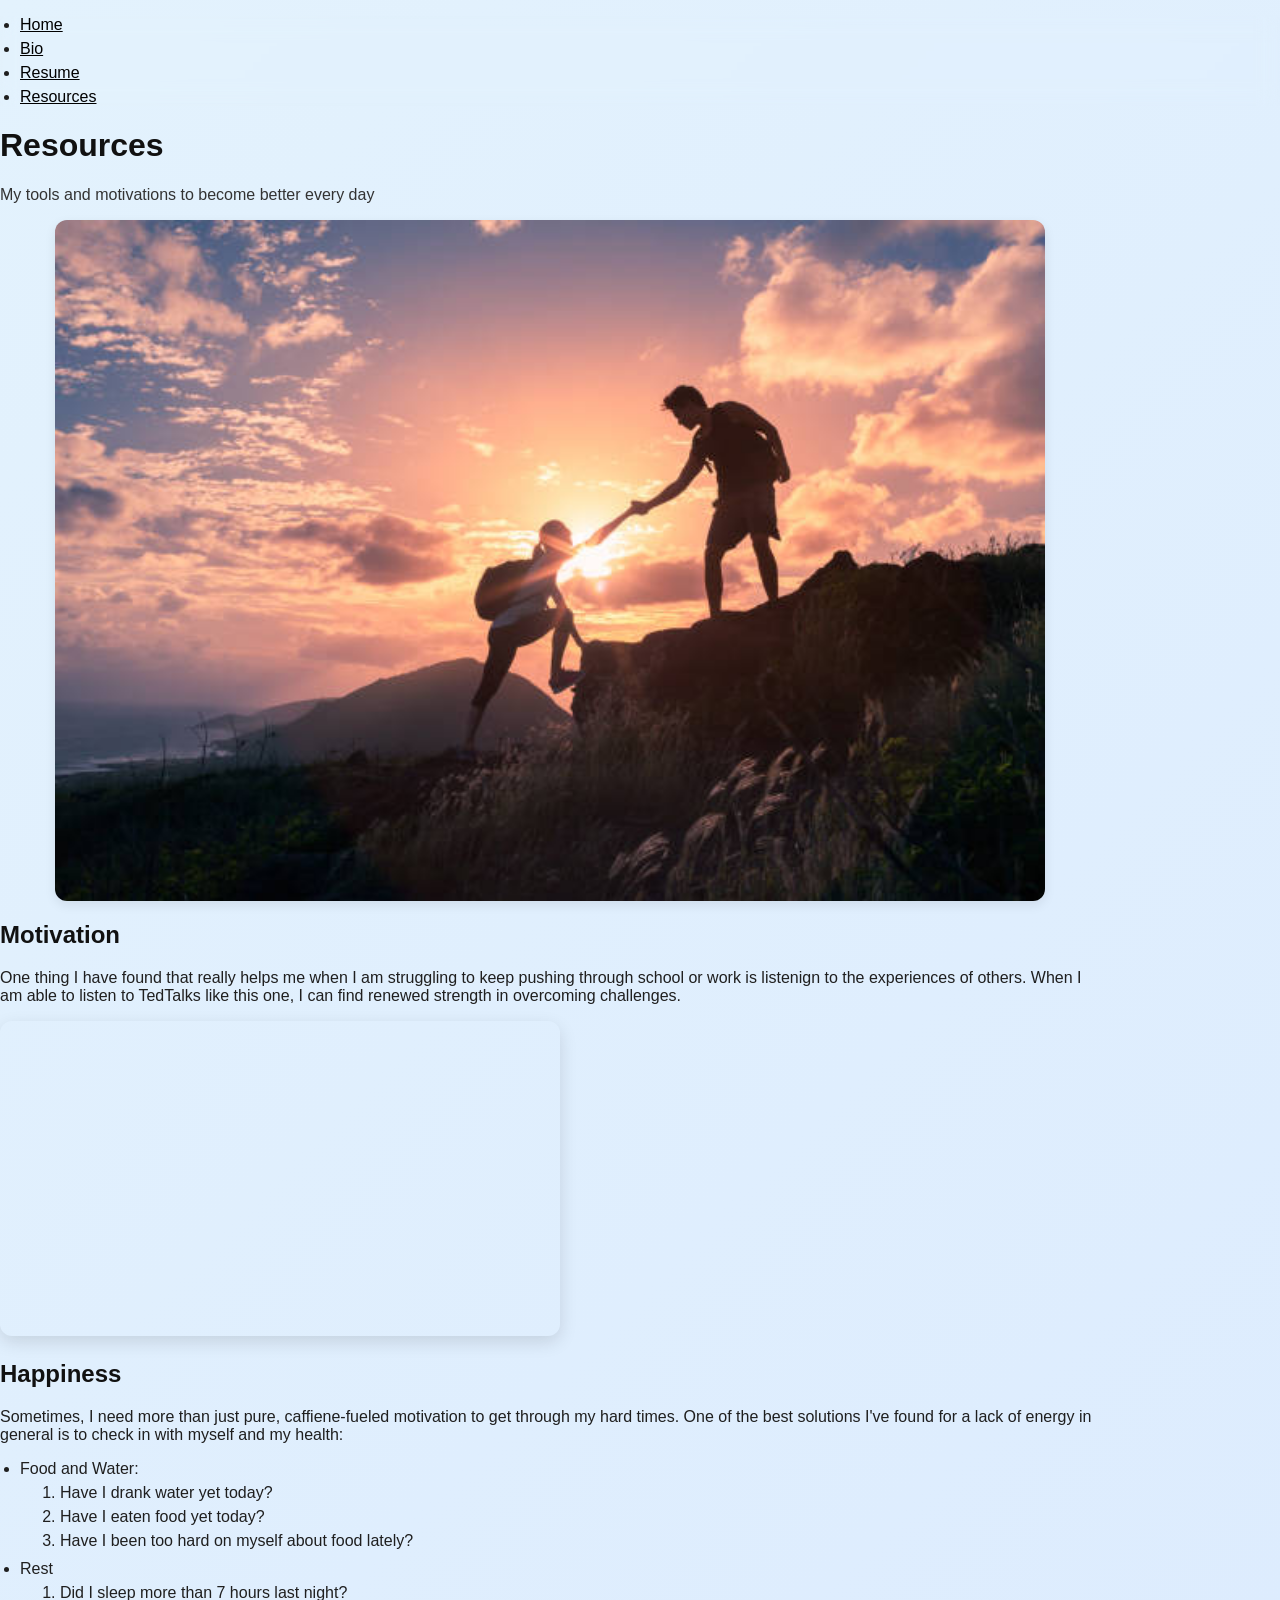
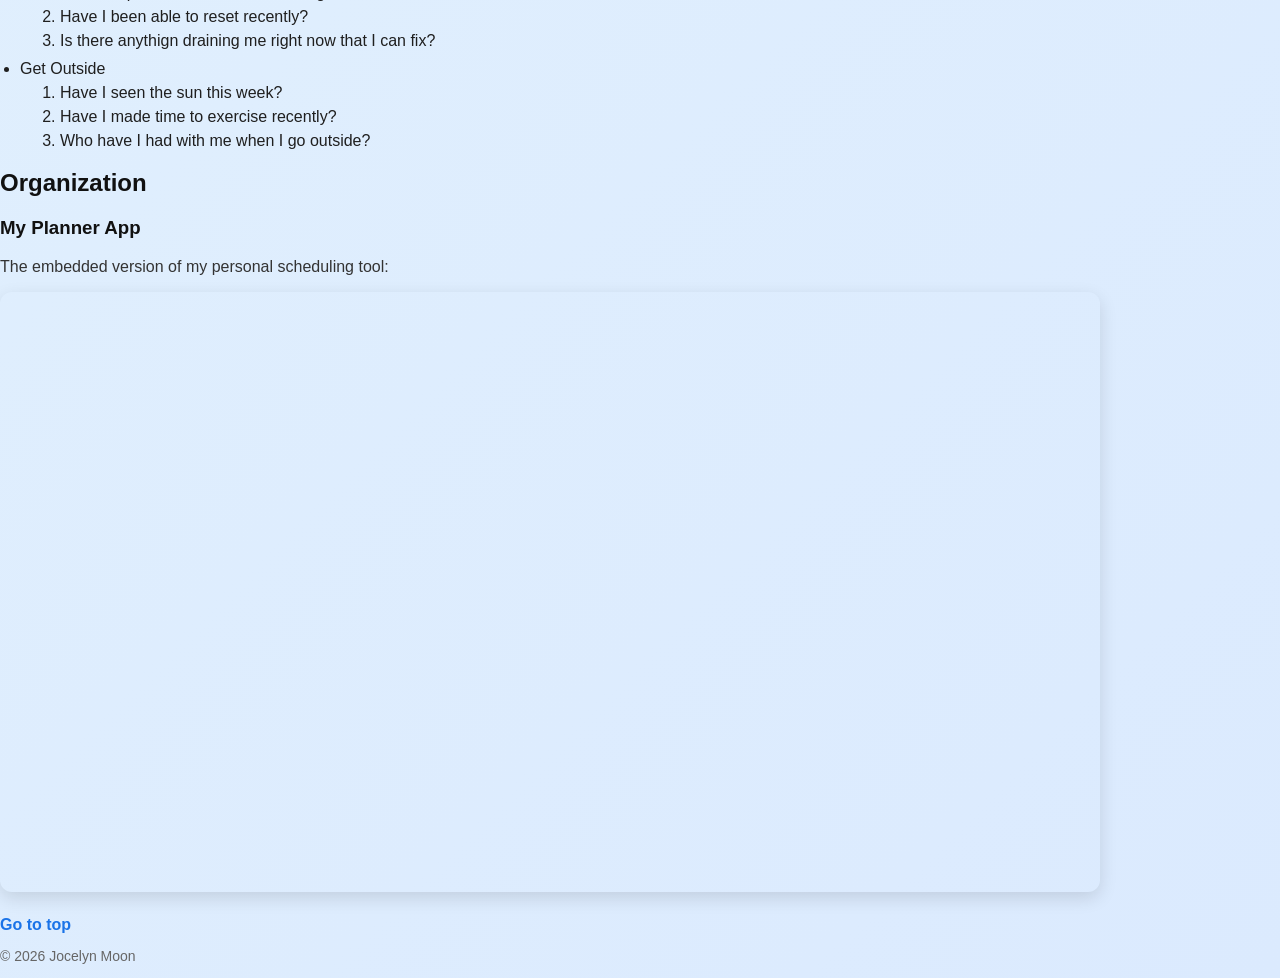
<file: html/app.html>
<!DOCTYPE html>
<html lang="en">
<head>
  <meta charset="UTF-8">
  <meta name="viewport" content="width=device-width, initial-scale=1.0">
  <title>Page Title</title>

  <link rel="stylesheet" href="../styles/styles.css">
</head>

<body>
  <style>
    background: #f8fafc;
  </style>
  <nav class="navbar navbar-expand-lg navbar-light bg-light shadow-sm">
    <div class="container">
      </button>
      <div class="collapse navbar-collapse" id="navbarNav">
        <ul class="navbar-nav ms-auto">
          <li class="nav-item">
            <a class="nav-link" href="../startbootstrap-agency-gh-pages/index.html">Home</a>
          </li>
          <li class="nav-item">
            <a class="nav-link" href="scratch.html">Bio</a>
          </li>
          <li class="nav-item">
            <a class="nav-link" href="resume.html">Resume</a>
          </li>
          <li class="nav-item">
            <a class="nav-link" href="app.html">Resources</a>
          </li>
        </ul>
      </div>
    </div>
  </nav>

  <div class="container mt-5">
    
    <h1 id="top" class="display-5 mb-3">Resources</h1>
    <p class="lead">My tools and motivations to become better every day</p>
<img src="../startbootstrap-agency-gh-pages/assets/img/app.jpg" alt="helping hands" width="600"
    style="display: block; margin-left: auto; margin-right: auto; width: 90%;">
    <div class="row mt-4">
      <div class="col-md-6">
        <h2>Motivation</h2> <!--Tedtalk video-->
            <p>
                One thing I have found that really helps me when I am struggling to keep pushing through school or work is listenign to the experiences of others.
                When I am able to listen to TedTalks like this one, I can find renewed strength in overcoming challenges.
            </p>
            <iframe 
                width="560" height="315" 
                src="https://www.youtube.com/embed/7sxpKhIbr0E?si=m8846e0EfTXaKwUz" 
                title="The Psychology of Self-Motivation" frameborder="0" allow="accelerometer; autoplay; clipboard-write; encrypted-media; gyroscope; picture-in-picture; web-share" referrerpolicy="strict-origin-when-cross-origin" allowfullscreen>
            </iframe>
        <h2>Happiness</h2> <!--Graph; Ordered in Unordered list-->
            <p>
                Sometimes, I need more than just pure, caffiene-fueled motivation to get through my hard times. 
                One of the best solutions I've found for a lack of energy in general is to check in with myself and my health:
            </p>
            <ul>
                <li>Food and Water:</li>
                    <ol>
                        <li>Have I drank water yet today?</li>
                        <li>Have I eaten food yet today?</li>
                        <li>Have I been too hard on myself about food lately?</li>
                    </ol>
                <li>Rest</li>
                    <ol>
                        <li>Did I sleep more than 7 hours last night?</li>
                        <li>Have I been able to reset recently?</li>
                        <li>Is there anythign draining me right now that I can fix?</li>
                    </ol>
                <li>Get Outside</li>
                    <ol>
                        <li>Have I seen the sun this week?</li>
                        <li>Have I made time to exercise recently?</li>
                        <li>Who have I had with me when I go outside?</li>
                    </ol>
            </ul>
            <p>

            </p>
        <h2>Organization</h2> <!--App-->
            <div class="container mt-5">
            <h3 class="mb-3">My Planner App</h3>
            <p 
                class="lead">The embedded version of my personal scheduling tool:
            </p>
            <iframe 
                src="https://screeching-chronos-flow-plan.base44.app"
                width="100%" 
                height="600"
                style="border: none;">
            </iframe>

<a href="#top" style="font-weight:bold">Go to top</a>

  <footer class="text-center mt-5 mb-3 text-muted">
    <p>&copy; 2026 Jocelyn Moon</p>
  </footer>

  <!-- Bootstrap JS -->
  <script src="https://cdn.jsdelivr.net/npm/bootstrap@5.3.0/dist/js/bootstrap.bundle.min.js"></script>

</body>
</html>
</file>
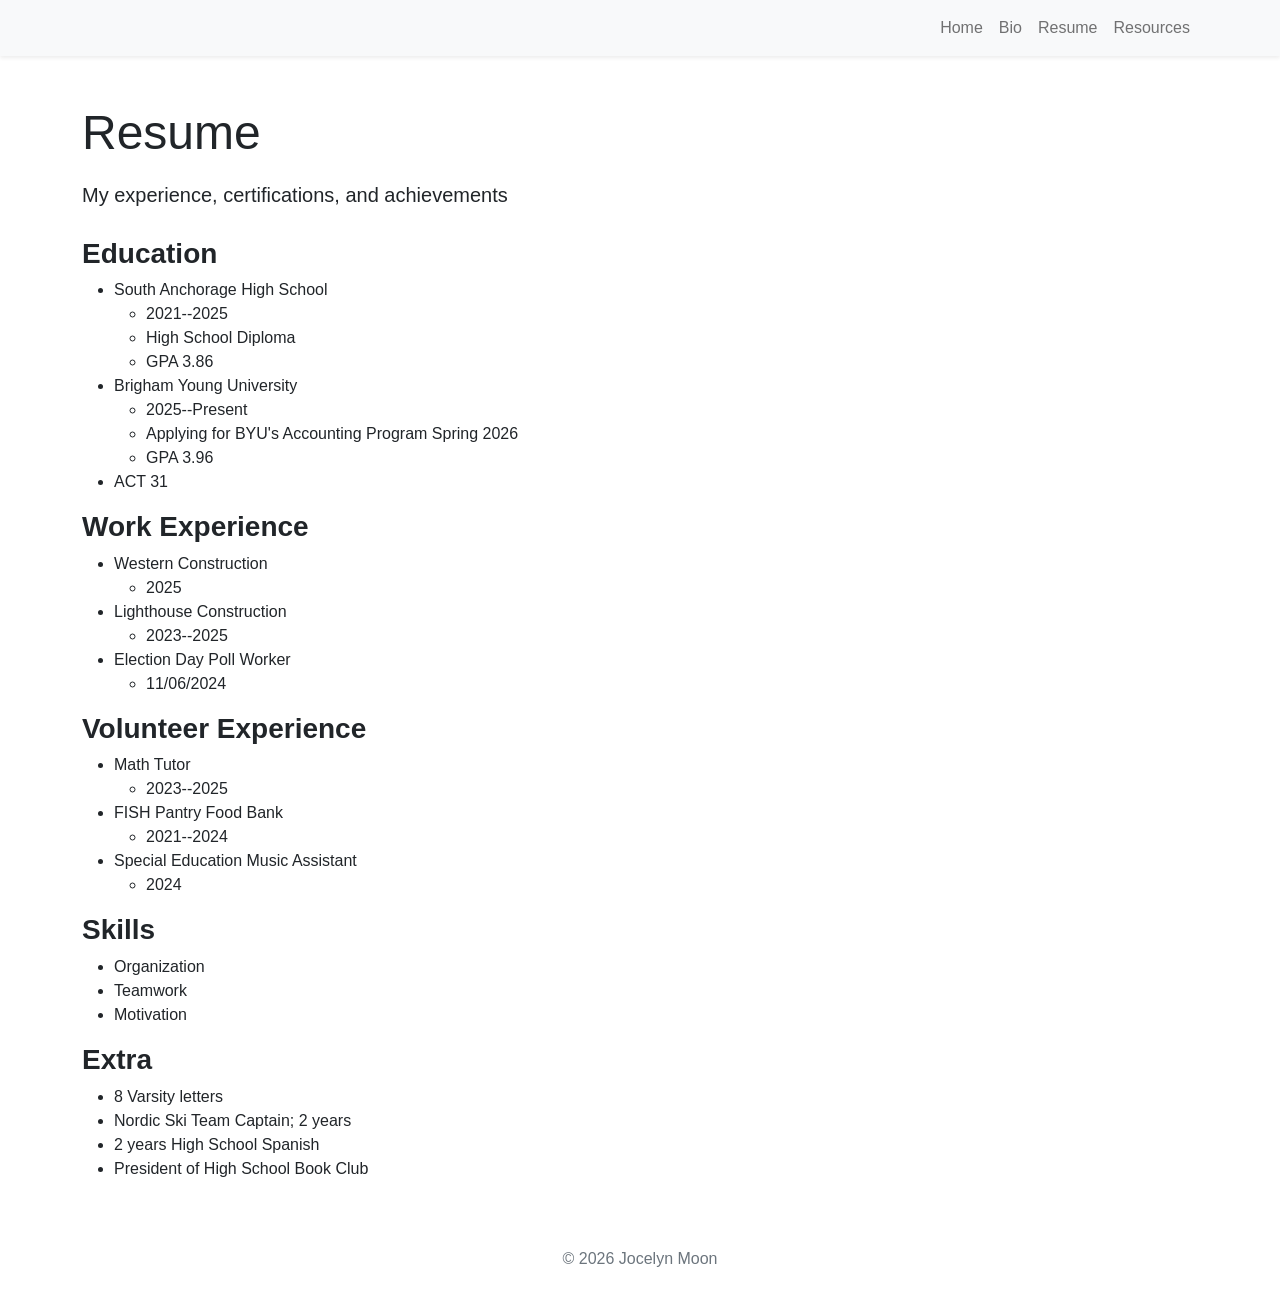
<file: html/resume.html>
<!DOCTYPE html>
<html lang="en">
<head>
  <meta charset="UTF-8">
  <meta name="viewport" content="width=device-width, initial-scale=1.0">
  <title>Page Title</title>

  <link href="https://cdn.jsdelivr.net/npm/bootstrap@5.3.0/dist/css/bootstrap.min.css" rel="stylesheet">

  <link rel="stylesheet" href="../startbootstrap-agency-gh-pages/css/styles.css">
</head>

<body>

  <nav class="navbar navbar-expand-lg navbar-light bg-light shadow-sm">
    <div class="container">
      <button class="navbar-toggler" type="button" data-bs-toggle="collapse" data-bs-target="#navbarNav">
        <span class="navbar-toggler-icon"></span>
      </button>

      <div class="collapse navbar-collapse" id="navbarNav">
        <ul class="navbar-nav ms-auto">
          <li class="nav-item">
            <a class="nav-link" href="../startbootstrap-agency-gh-pages/index.html">Home</a>
          </li>
          <li class="nav-item">
            <a class="nav-link" href="scratch.html">Bio</a>
          </li>
          <li class="nav-item">
            <a class="nav-link" href="resume.html">Resume</a>
          </li>
          <li class="nav-item">
            <a class="nav-link" href="app.html">Resources</a>
          </li>
        </ul>
      </div>
    </div>
  </nav>

  <div class="container mt-5">
    
    <h1 class="display-5 mb-3">Resume</h1>
    <p class="lead">My experience, certifications, and achievements</p>

    <div class="row mt-4">
      <div class="col-md-6">
        <h3>Education</h3>
            <ul>
                <li>South Anchorage High School</li>
                    <ul>
                        <li>2021--2025</li>
                        <li>High School Diploma</li>
                        <li>GPA 3.86</li>
                    </ul>
                <li>Brigham Young University</li>
                    <ul>
                        <li>2025--Present</li>
                        <li>Applying for BYU's Accounting Program Spring 2026</li>
                        <li>GPA 3.96</li>
                    </ul>
                <li>ACT 31</li>
            </ul>
        <h3>Work Experience</h3>
            <ul>
                <li>Western Construction</li>
                    <ul>
                        <li>2025</li>
                    </ul>
                <li>Lighthouse Construction</li>
                    <ul>
                        <li>2023--2025</li>
                    </ul>
                <li>Election Day Poll Worker</li>
                    <ul>
                        <li>11/06/2024</li>
                    </ul>
            </ul>
        <h3>Volunteer Experience</h3>
            <ul>
                <li>Math Tutor</li>
                    <ul>
                        <li>2023--2025</li>
                    </ul>
                <li>FISH Pantry Food Bank</li>
                    <ul>
                        <li>2021--2024</li>
                    </ul>
                <li>Special Education Music Assistant</li>
                    <ul>
                        <li>2024</li>
                    </ul>
            </ul>
        <h3>Skills</h3>
            <ul>
                <li>Organization</li>
                <li>Teamwork</li>
                <li>Motivation</li>
            </ul>
        <h3>Extra</h3>
            <ul>
                <li>8 Varsity letters</li>
                <li>Nordic Ski Team Captain; 2 years</li>
                <li>2 years High School Spanish</li>
                <li>President of High School Book Club</li>
            </ul>
      </div>
    </div>

  </div>

  <footer class="text-center mt-5 mb-3 text-muted">
    <p>&copy; 2026 Jocelyn Moon</p>
  </footer>

  <script src="https://cdn.jsdelivr.net/npm/bootstrap@5.3.0/dist/js/bootstrap.bundle.min.js"></script>

</body>
</html>
</file>
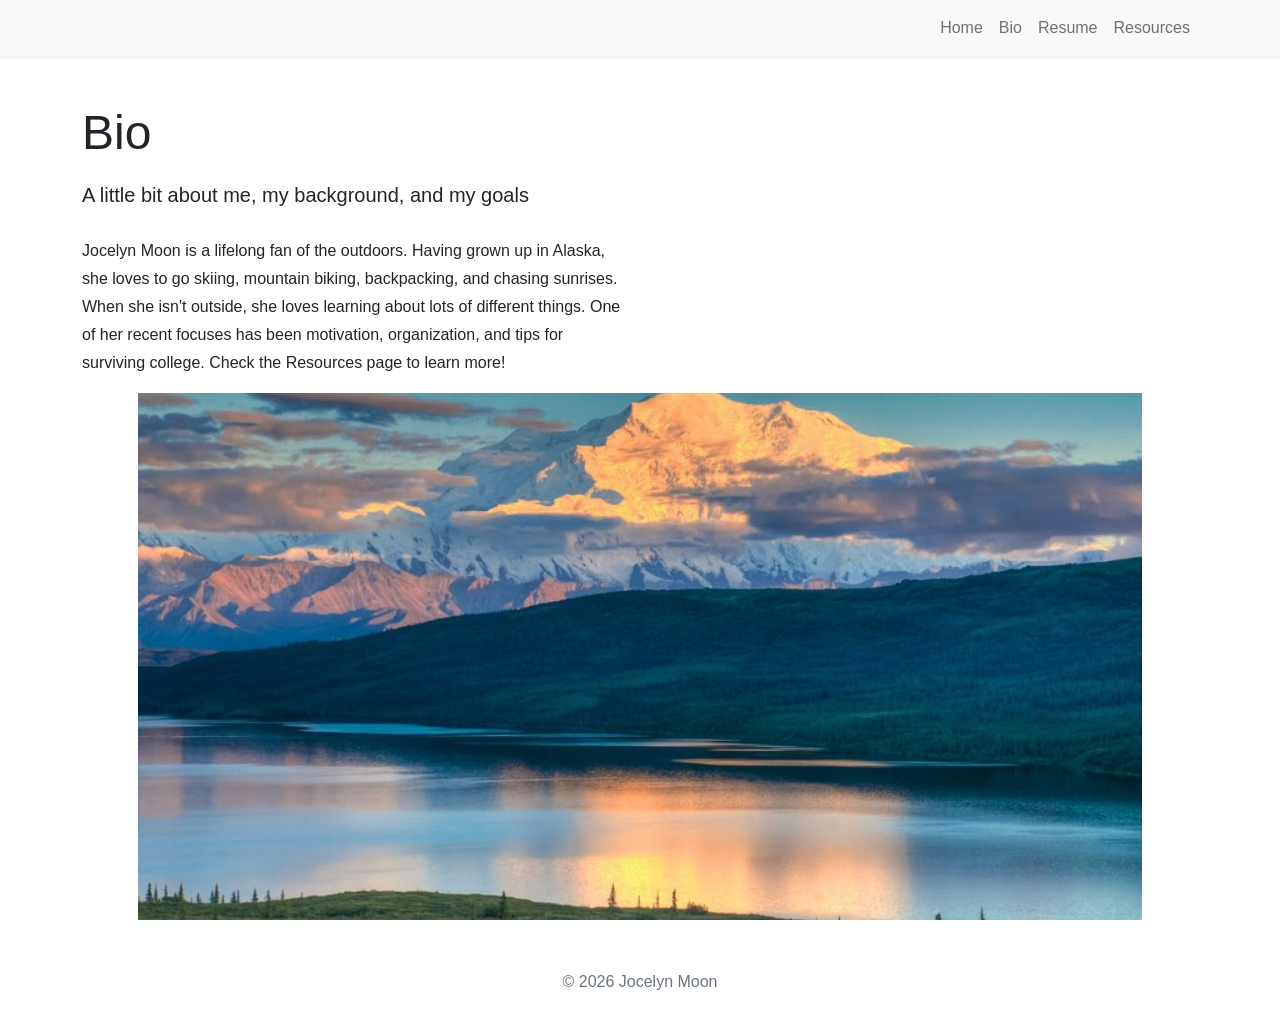
<file: html/scratch.html>
<!DOCTYPE html>
<html lang="en">
<head>
  <meta charset="UTF-8">
  <meta name="viewport" content="width=device-width, initial-scale=1.0">
  <title>Page Title</title>

  <link href="https://cdn.jsdelivr.net/npm/bootstrap@5.3.0/dist/css/bootstrap.min.css" rel="stylesheet">

  <link rel="stylesheet" href="../startbootstrap-agency-gh-pages/css/styles.css">
</head>

<body>

  <nav class="navbar navbar-expand-lg navbar-light bg-light shadow-sm">
    <div class="container">
      <button class="navbar-toggler" type="button" data-bs-toggle="collapse" data-bs-target="#navbarNav">
        <span class="navbar-toggler-icon"></span>
      </button>

      <div class="collapse navbar-collapse" id="navbarNav">
        <ul class="navbar-nav ms-auto">
          <li class="nav-item">
            <a class="nav-link" href="../startbootstrap-agency-gh-pages/index.html">Home</a>
          </li>
          <li class="nav-item">
            <a class="nav-link" href="scratch.html">Bio</a>
          </li>
          <li class="nav-item">
            <a class="nav-link" href="resume.html">Resume</a>
          </li>
          <li class="nav-item">
            <a class="nav-link" href="app.html">Resources</a>
          </li>
        </ul>
      </div>
    </div>
  </nav>

  <div class="container mt-5">
    
    <h1 class="display-5 mb-3">Bio</h1>
    <p class="lead">A little bit about me, my background, and my goals</p>

    <div class="row mt-4">
      <div class="col-md-6">
        <p>Jocelyn Moon is a lifelong fan of the outdoors. Having grown up in Alaska, she loves to go skiing, mountain biking, backpacking, and chasing sunrises. When she isn't outside, she loves learning about lots of different things. One of her recent focuses has been motivation, organization, and tips for surviving college. Check the Resources page to learn more!</p>
      </div>
    </div>
<img src="../startbootstrap-agency-gh-pages/assets/img/mountains.jpg" alt="mountains" width="600"
    style="display: block; margin-left: auto; margin-right: auto; width: 90%;">
  </div>

  <footer class="text-center mt-5 mb-3 text-muted">
    <p>&copy; 2026 Jocelyn Moon</p>
  </footer>

  <script src="https://cdn.jsdelivr.net/npm/bootstrap@5.3.0/dist/js/bootstrap.bundle.min.js"></script>

</body>
</html>
</file>
<file: styles/styles.css>
body {
  font-family: -apple-system, BlinkMacSystemFont, "Segoe UI", Roboto, Arial, sans-serif;
  background: linear-gradient(135deg, #e3f2fd, #dbeafe);
  color: #1f1f1f;
  margin: 0;
  padding: 0;
}
.navbar {
  backdrop-filter: blur(10px);
}
.nav-link {
  color: #000 !important;
  transition: color 0.2s ease;
}
.nav-link:hover {
  color: #1a73e8 !important;
}
h1, h2, h3 {
  font-weight: 600;
  color: #111;
}
.lead {
  color: #333;
}
.container {
  max-width: 1100px;
}
img {
  border-radius: 12px;
  box-shadow: 0 4px 12px rgba(0, 0, 0, 0.08);
}
ul {
  padding-left: 20px;
}
li {
  margin-bottom: 6px;
}
ol {
  margin-top: 5px;
  margin-bottom: 10px;
}
iframe {
  border-radius: 12px;
  box-shadow: 0 6px 18px rgba(0, 0, 0, 0.12);
}
a[href^="#"] {
  display: inline-block;
  margin-top: 20px;
  color: #1a73e8;
  text-decoration: none;
  font-weight: 500;
  transition: color 0.2s ease;
}

a[href^="#"]:hover {
  color: #1558b0;
}
footer {
  font-size: 14px;
  color: #666;
}
.dropdown-menu {
  border-radius: 10px;
  box-shadow: 0 6px 18px rgba(0,0,0,0.1);
}

.dropdown-item:hover {
  background-color: #e3f2fd;
  color: #1a73e8;
}
</file>
